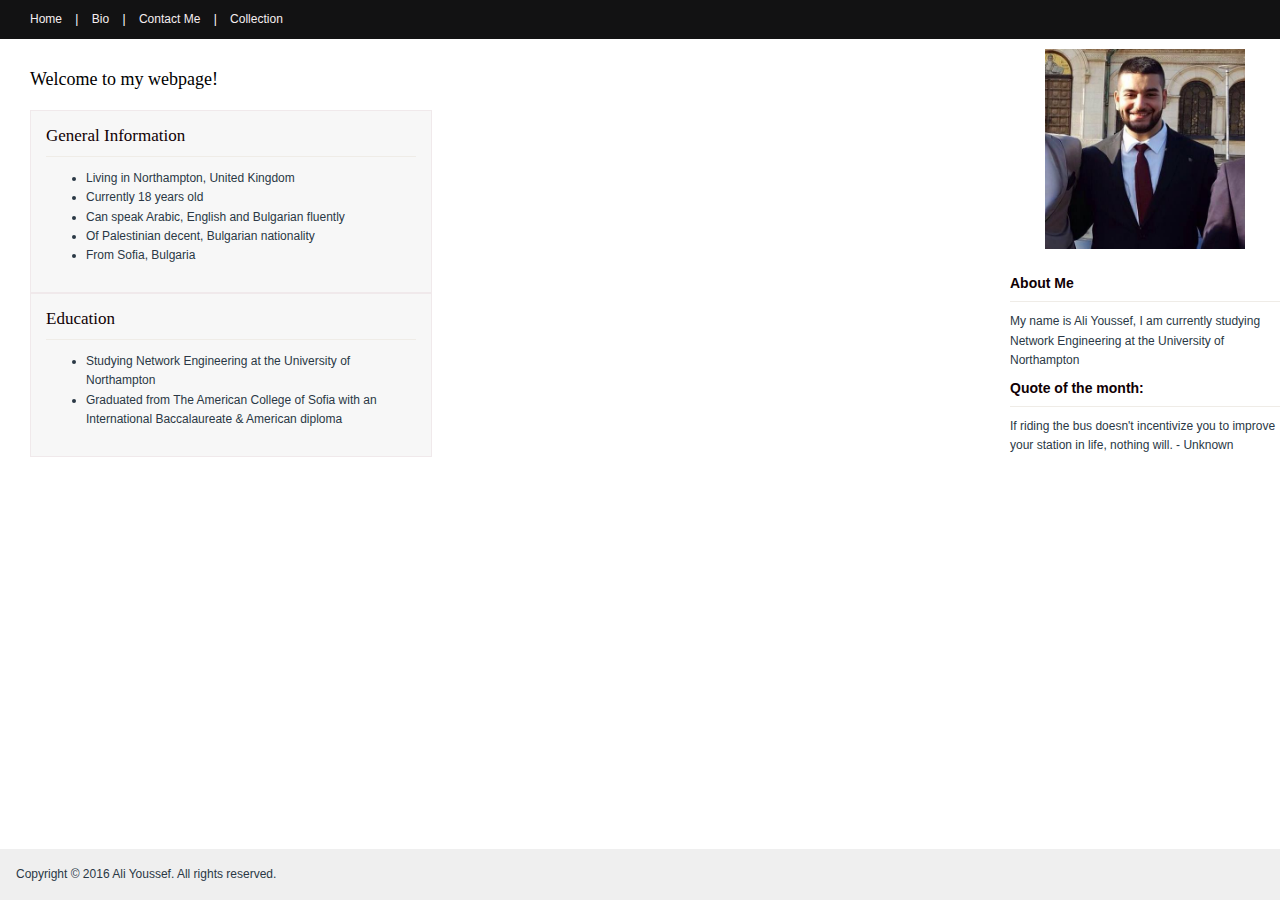
<file: index.html>
<!DOCTYPE html>
<!--
Live Version Avaliable on github.io: https://aligator98.github.io./index.html
Repository Link: https://github.com/aligator98/aligator98.github.io
-->
<html>
<meta charset="UTF-8">
  
    <title>Ali Youssef's Personal Website</title>
    <link href="style.css" rel="stylesheet" type="text/css" />


<body>
<div id="wrapper">

	<div id="header">
		<div id="nav"><a href="index.html">Home</a> | <a href="bio.html">Bio</a> | <a href="contact.html">Contact Me</a> | <a href="collection.html">Collection</a></div>
		<div id="bg"></div>
	</div>

	<div id="main-content">
		<div id="left-column">
			<div id="title">
			Welcome to my webpage!
			</div>
			<div class="infobox1">
        		<h1>General Information</h1>
				<ul>
					<li>Living in Northampton, United Kingdom</li>
					<li>Currently 18 years old</li>
          <li>Can speak Arabic, English and Bulgarian fluently</li>
          <li>Of Palestinian decent, Bulgarian nationality </li>
          <li>From Sofia, Bulgaria</li>
				</ul>
			</div>
      <div class="infobox2">
            <h1>Education</h1>
        <ul>
          <li>Studying Network Engineering at the University of Northampton</li>
          <li>Graduated from The American College of Sofia with an International Baccalaureate & American diploma</li>
        </ul>
      </div>
		</div>

		<div id="right-column">
			<div id="main-image">
        <img  id ="profile" src="images/profilepic.jpg" alt="Profile picture"/></div>
			<div class="sidebar">
				<h3>About Me</h3>
				<p>My name is Ali Youssef, I am currently studying Network Engineering at the University of Northampton</p>
        <h3>Quote of the month: </h3>
						<p> If riding the bus doesn't incentivize you to improve your station in life, nothing will. - Unknown</p>
			</div>
		</div>


	</div>
  <div id="footer">
  Copyright &copy; 2016 Ali Youssef. All rights reserved.<br/>
</div>
</div>

</body>
</html>
</file>
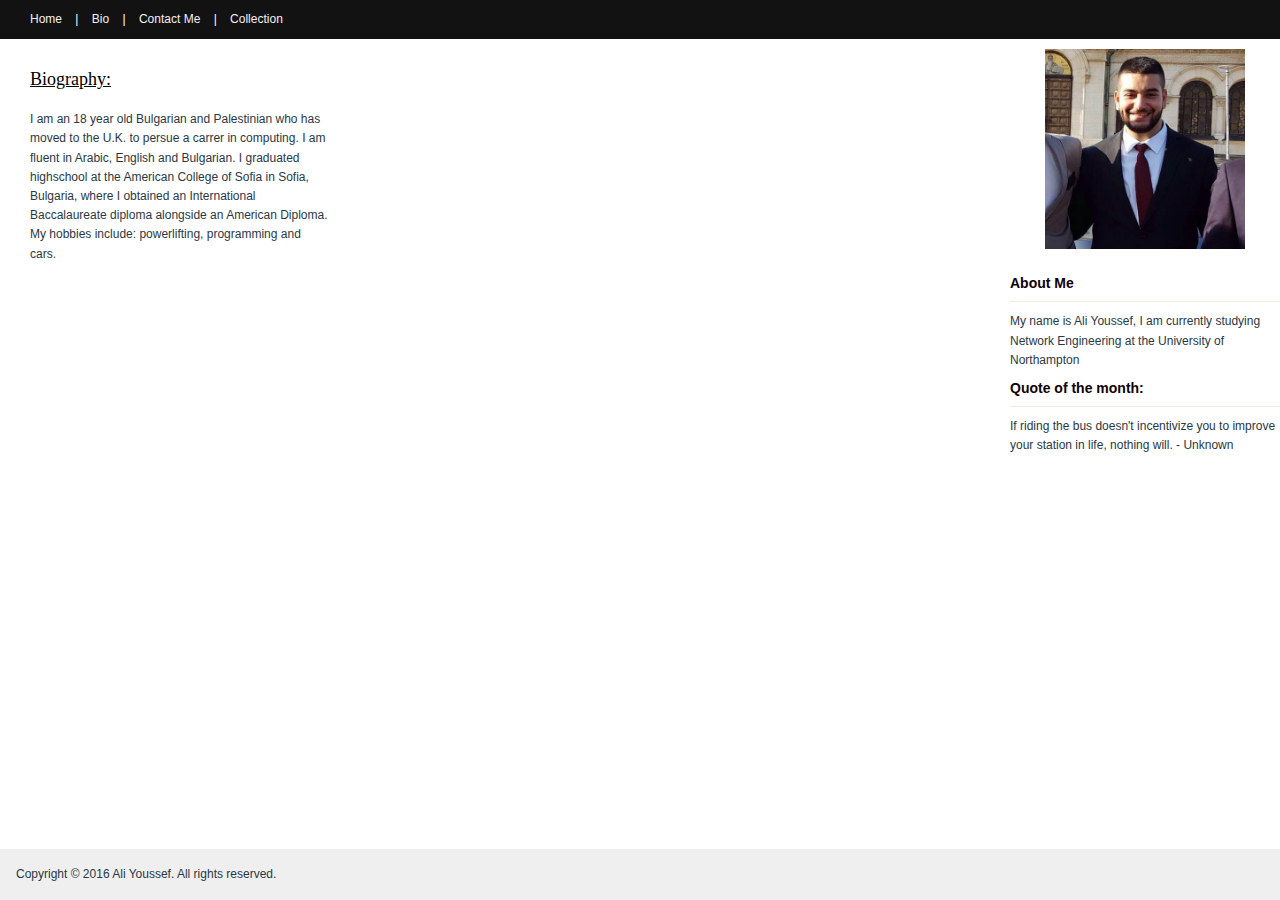
<file: bio.html>
<!DOCTYPE html>
<html>
<meta charset="UTF-8">

    <title>Ali Youssef's Personal Website</title>
    <link href="style.css" rel="stylesheet" type="text/css" />

<body>
<div id="wrapper">

	<div id="header">
		<div id="nav"><a href="index.html">Home</a> | <a href="bio.html">Bio</a> | <a href="contact.html">Contact Me</a> | <a href="collection.html">Collection</a></div>
		<div id="bg"></div>
	</div>

	<div id="main-content">
		<div id="left-column">
			<div id="title">
			<u>Biography: </u>
			</div>
      <p>
        I am an 18 year old Bulgarian and Palestinian who has moved to the U.K. to persue a carrer in computing. I am fluent in Arabic, English and Bulgarian.
        I graduated highschool at the American College of Sofia in Sofia, Bulgaria, where I obtained an International Baccalaureate diploma alongside an American Diploma.
        My hobbies include: powerlifting, programming and cars.
      </p>
		</div>
		<div id="right-column">
			<div id="main-image">
        <img id ="profile" src="images/profilepic.jpg" alt="Profile picture"/></div>
			<div class="sidebar">
				<h3>About Me</h3>
				<p>My name is Ali Youssef, I am currently studying Network Engineering at the University of Northampton</p>
				<h3>Quote of the month: </h3>
						<p> If riding the bus doesn't incentivize you to improve your station in life, nothing will. - Unknown</p>
			</div>
		</div>
	</div>

  <div id="footer">
  Copyright &copy; 2016 Ali Youssef. All rights reserved.<br/>
</div>

</div>



</body>
</html>
</file>
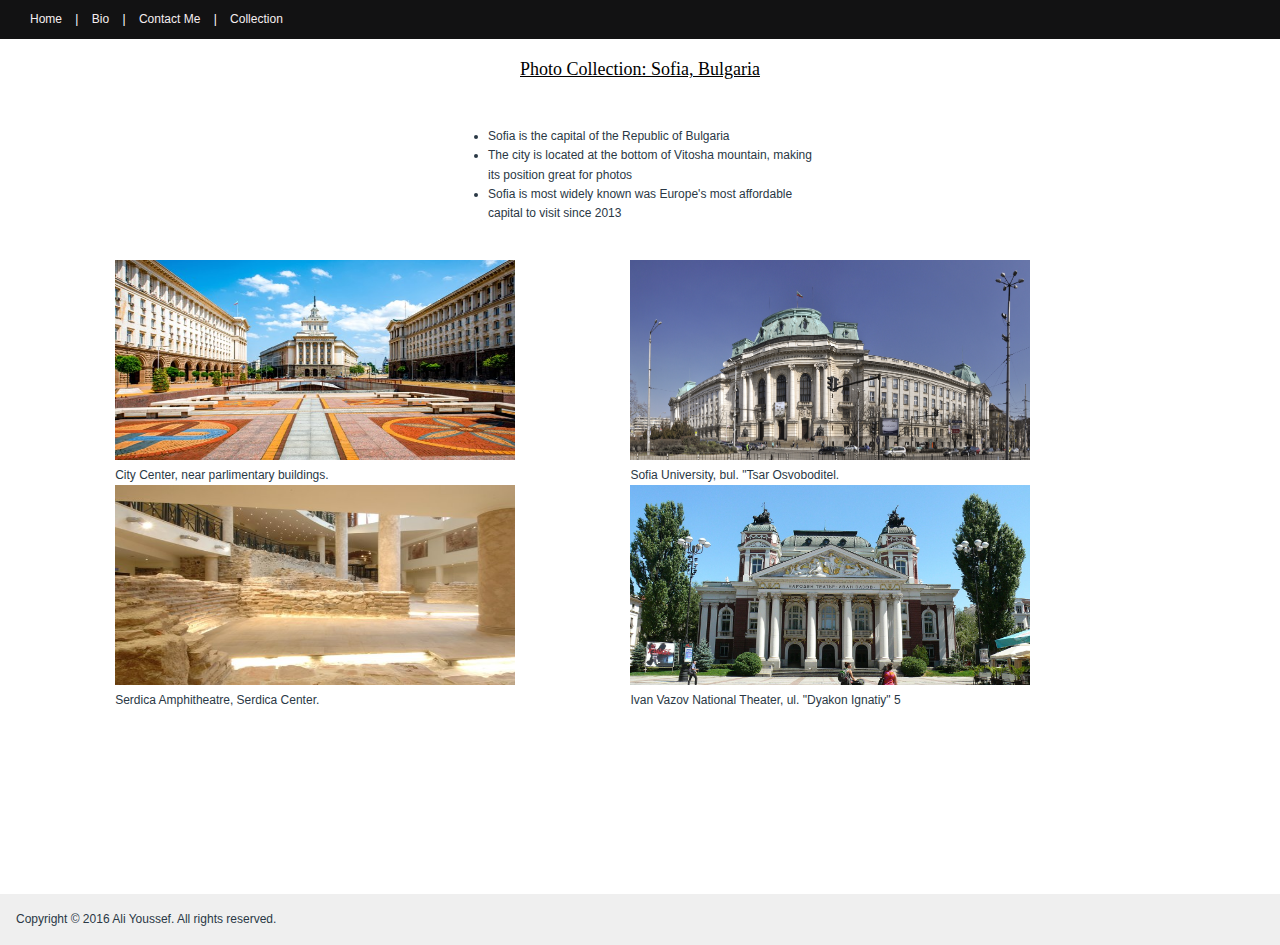
<file: collection.html>
<!DOCTYPE html>
<html>
<meta charset="UTF-8">

    <title>Ali Youssef's Personal Website</title>
    <link href="style.css" rel="stylesheet" type="text/css" />

<body>
<div id="collectionwrapper">

	<div id="header">
		<div id="nav"><a href="index.html">Home</a> | <a href="bio.html">Bio</a> | <a href="contact.html">Contact Me</a> | <a href="collection.html">Collection</a></div>
		<div id="bg"></div>
	</div>

	<div id="main-content">
			<div id="collection-title">
			Photo Collection: Sofia, Bulgaria
			</div>
      <div class="infobox3">
        <ul>
          <li>Sofia is the capital of the Republic of Bulgaria</li>
          <li>The city is located at the bottom of Vitosha mountain, making its position great for photos</li>
          <li>Sofia is most widely known was Europe's most affordable capital to visit since 2013 </li>
        </ul>
      </div>
      <div class="collection-images">
        <img id = "centerimage" src="images/center.jpg" alt="Image of City Center of Sofia"/>
         <p>City Center, near parlimentary buildings.</p>
      </div>

      <div class="collection-images">
        <img id= "sofiauni-image" src="images/sofiauni.jpg" alt="Image of Sofia University" />
       <p>Sofia University, bul. "Tsar Osvoboditel.</p>
      </div>

      <div class="collection-images">
        <img id= "serdica-image" src="images/serdica.jpg" alt="Image of the Serdica Amphitheatre " />
       <p>Serdica Amphitheatre, Serdica Center.</p>
      </div>
      <div class="collection-images">
        <img id= "theater-image" src="images/theater.jpg" alt="Image of the National Theater" />
       <p>Ivan Vazov National Theater, ul. "Dyakon Ignatiy" 5</p>
      </div>


	</div>
  <div id="footer">
  Copyright &copy; 2016 Ali Youssef. All rights reserved.<br/>
</div>
</div>

</body>
</html>
</file>
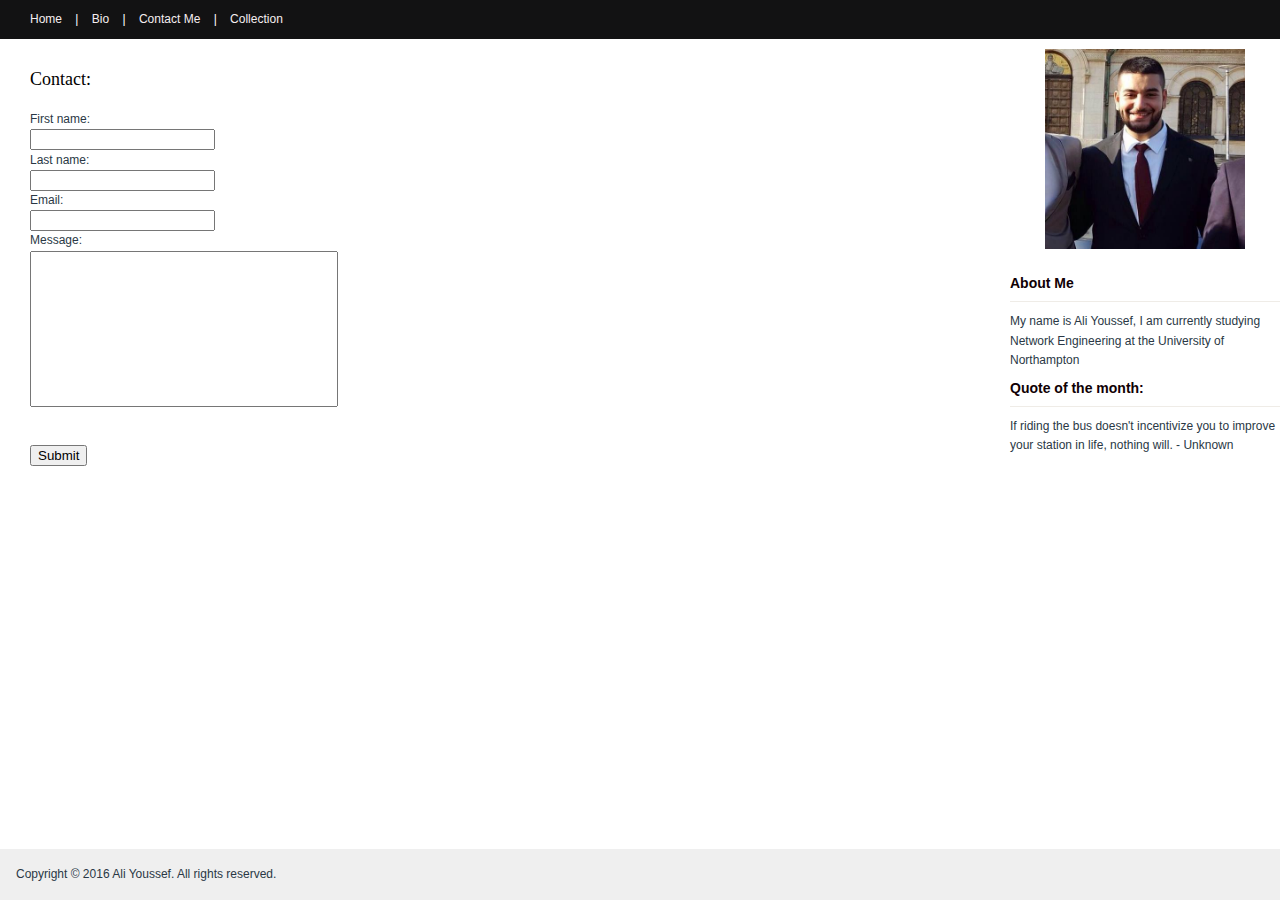
<file: contact.html>
<!DOCTYPE html>
<html>
<meta charset="UTF-8">

    <title>Ali Youssef's Personal Website</title>
    <link href="style.css" rel="stylesheet" type="text/css" />

<body>
<div id="wrapper">

	<div id="header">
		<div id="nav"><a href="index.html">Home</a> | <a href="bio.html">Bio</a> | <a href="contact.html">Contact Me</a> | <a href="collection.html">Collection</a></div>
		<div id="bg"></div>
	</div>

	<div id="main-content">
		<div id="left-column">

			<div id="title">
			Contact:
			</div>
      <form>
        First name:<br>
        <input type="text" name="firstname"><br>
        Last name:<br>
        <input type="text" name="lastname"><br>
        Email:<br>
        <input type="text" name="email"><br>
        Message: <br>
        <input type="text" name="message" class="message"><br>
        <br><br>
        <input type="submit" value="Submit"><br>
      </form>
		</div>
		<div id="right-column">
			<div id="main-image">
        <img  id ="profile" src="images/profilepic.jpg" alt="Profile picture"/></div>
			<div class="sidebar">
				<h3>About Me</h3>
				<p>My name is Ali Youssef, I am currently studying Network Engineering at the University of Northampton</p>
        <h3>Quote of the month: </h3>
						<p> If riding the bus doesn't incentivize you to improve your station in life, nothing will. - Unknown</p>
			</div>
		</div>
	</div>
  <div id="footer">
  Copyright &copy; 2016 Ali Youssef. All rights reserved.<br/>
</div>
</div>

</body>
</html>
</file>
<file: style.css>
body {
    font:normal 12px/1.6em Arial, Helvetica, sans-serif;
	color:#2a3845;
	margin:0;
	padding:0;
	background:#FFFFFF;
}
#wrapper {
  position: absolute;
  width: 100%;
  height: 100%;
}
#collectionwrapper {
  position: absolute;
  width: 100%;
  height: 105%;
}
#main-content {
	margin:0 auto;
}
#main-image {
	text-align:center;
}
#left-column {
	width:300px;
	padding: 30px 30px;
	float:left;
}
#right-column {
	width:270px;
	float:right;
}
#footer {
  position: absolute;
  right: 0;
  bottom: 0;
  left: 0;
  padding: 1rem;
  background-color: #efefef;
  text-align: left;
}
#nav {
	background:#121213;
	padding:10px 20px;
	text-align: left;
	color:#ffffff;
}
#nav a {
	margin: 0 10px;
}
#nav a:visited, #nav a:link {
	text-decoration:none;
	color:#f5eef0;
}
#nav a:hover {
	text-decoration:underline;
	color:#f6dde3;
}
#title {
	margin-bottom:20px;
	font:normal 18px Georgia, serif;
	color:#000000;
}
#collection-title{
  margin-bottom:20px;
  text-align: center;
  padding-top: 20px;
  text-decoration: underline;
  font:normal 18px Georgia, serif;
  color:#000000;
}
#profile{
  padding:10px 20px;
  width:200px;
  height:200px;
}
#centerimage{
  width: 400px;
  height: 200px;
}
#sofiauni-image{
  width: 400px;
  height: 200px;
}
#theater-image{
  width: 400px;
  height: 200px;
}
#serdica-image{
  width: 400px;
  height: 200px;
}
.collection-images{
    width: 400px;
    height: 200px;
    padding-top: 10px;
    padding-left: 9%;
    padding-bottom: 15px;
    float: left;
}

p {
	margin:-10px;
	padding:10px;
}

a:visited, a:link {
	color:rgb(0, 0, 0);
	text-decoration:underline;
	background:none;
}

a:hover {
	color: rgb(0, 0, 0);
	text-decoration:none;
	background:none;
}

h1 {
	color:#100004;
	margin:0 0 10px;
	padding-bottom:10px;
	font:normal 17px Georgia, serif;
	border-bottom:1px solid #efece7;
}

h2 {
	color:#100004;
	margin:20px 0 10px;
	padding-bottom:10px;
	font:normal 17px Georgia, serif;
	border-bottom:1px solid #efece7;
}

h3 {
	color:#100004;
	margin:10px 0;
	padding-bottom:10px;
	font:bold 14px Arial, Helvetica, sans-serif;
	border-bottom:1px solid #efece7;
}

.infobox1 {
	background:#f7f7f7;
	border:1px solid #f0e9eb;
	padding:15px;
	width: 370px;
}

.infobox2 {
	background:#f7f7f7;
	border:1px solid #f0e9eb;
	padding:15px;
	width: 370px;
}
.infobox3 {
	padding:15px;
  width: 370px;
 padding-left: 35%
}


.message {
    width: 300px;
    height: 150px;
}
</file>
